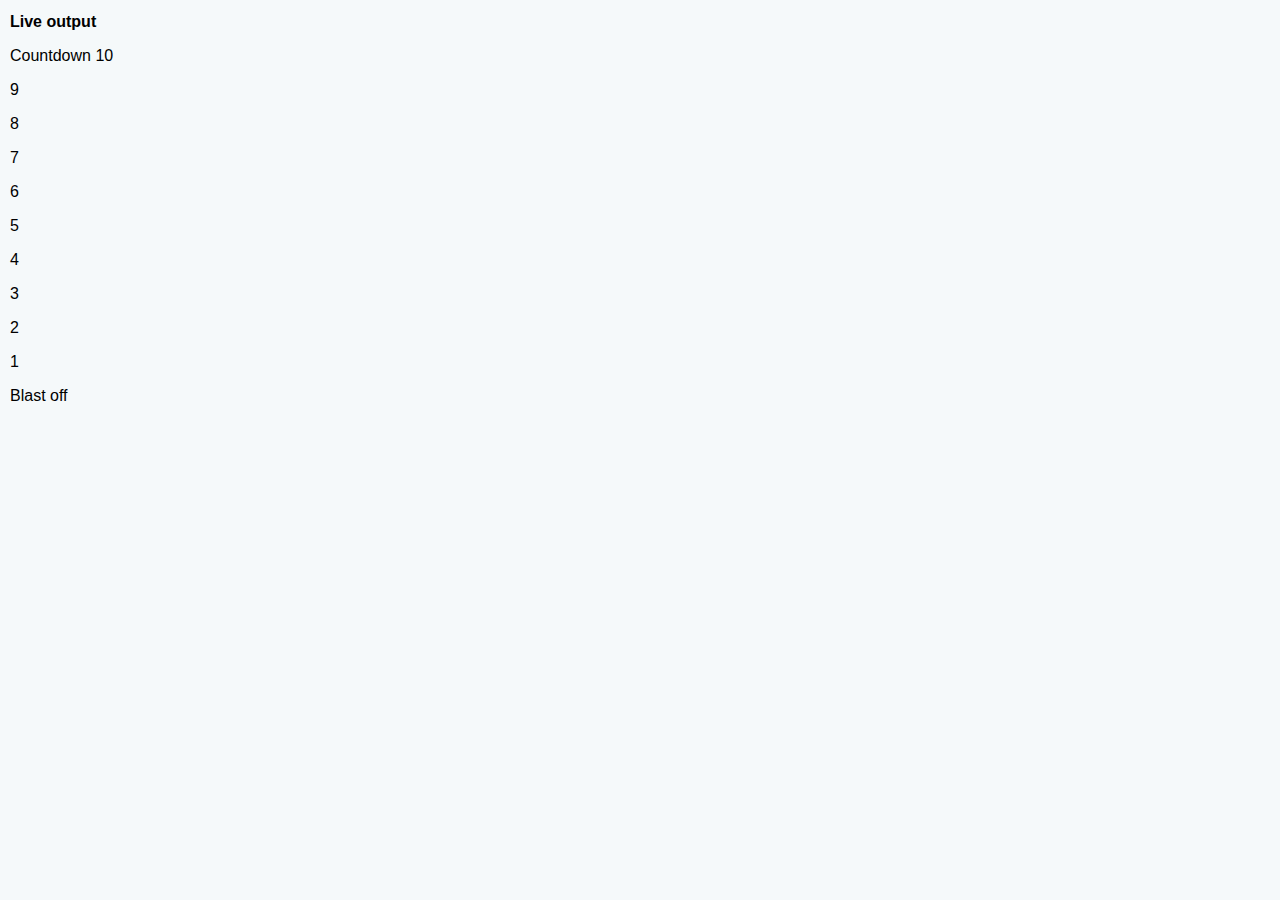
<file: 01_launch_Countdown/index.html>
<!DOCTYPE html>
<html lang="es">
<head>
    <meta charset="UTF-8">
    <meta name="viewport" content="width=device-width, initial-scale=1.0">
    <link rel="stylesheet" href="style.css">
    <title>Launch Countdown</title>
</head>
<body>
    <h2>Live output</h2>
    <div class="output"></div>
    <script>
        const output = document.querySelector (".output");
        let i = 10;
        while (i >= 0) {
            const para = document.createElement ("p");
            output.appendChild (para);
            if (i > 0){
                if (i < 10){
                    para.textContent = i;
                } else {
                    para.textContent = "Countdown 10";
                }
            } else {
                para.textContent = "Blast off";
            }
        i--;
        } 
    </script>
</body>
</html>
</file>
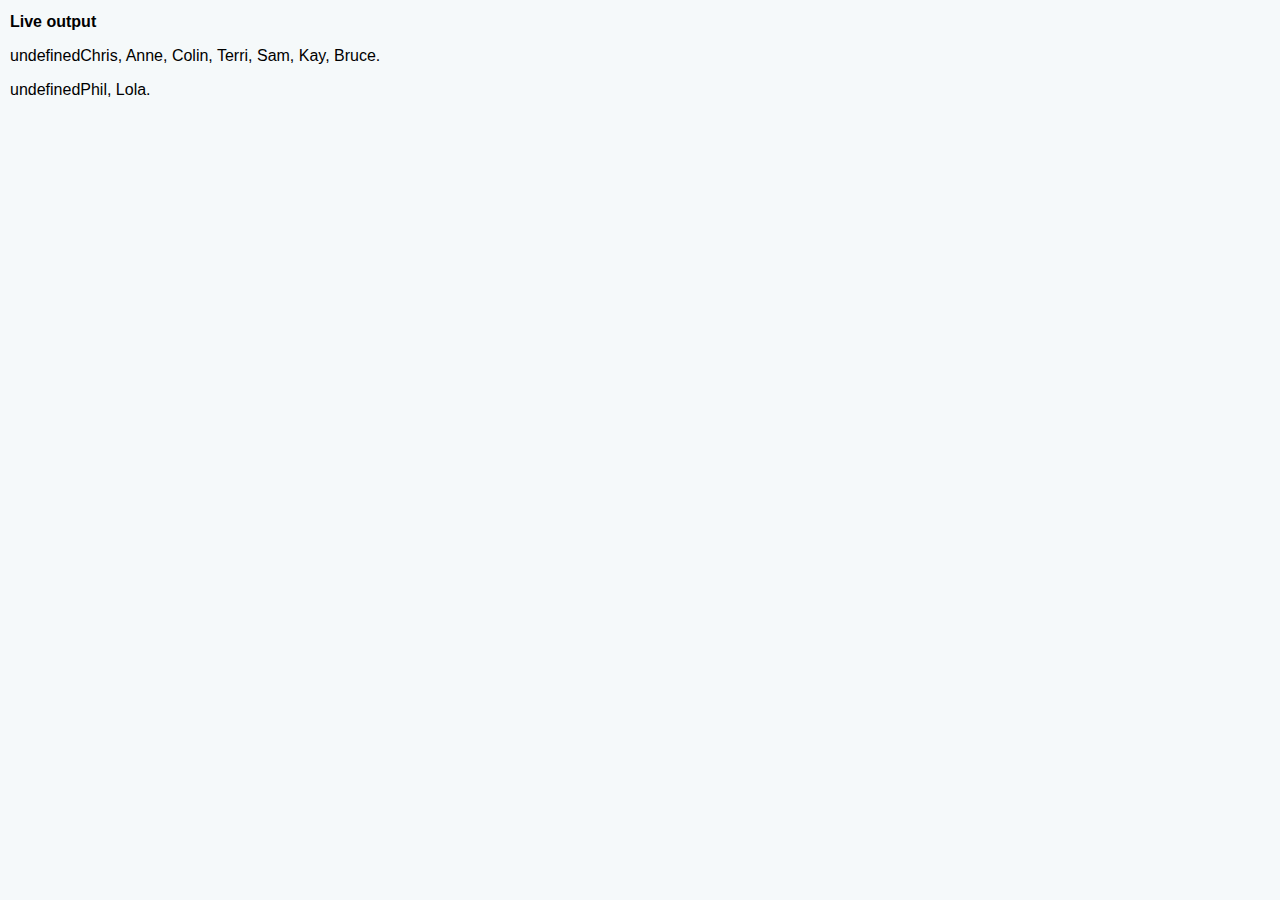
<file: 02_guest_list/index.html>
<!DOCTYPE html>
<html lang="es">
<head>
    <meta charset="UTF-8">
    <meta name="viewport" content="width=device-width, initial-scale=1.0">
    <link rel="stylesheet" href="style.css">
    <title>Filling in a guest list</title>
</head>
<body>
    <h2>Live output</h2>
    <p class="admited">Admit:</p>
    <p class="refused">Refuse:</p>
    <script>
        const people = ["Chris", "Anne", "Colin", "Terri", "Phil", "Lola", "Sam", "Kay", "Bruce"];
        const admited = document.querySelector (".admited");
        const refused = document.querySelector (".refused");
        let text1, text2;
        for (let i = 0; i < people.length; i++) {
            if (people[i] === "Phil" || people[i] === "Lola"){
                text1 += `${people[i]}, `;    
            } else {
                text2 += `${people[i]}, `;
            }
        }
        refused.textContent = text1.slice (0, text1.length - 2) + ".";
        admited.textContent = text2.slice (0, text2.length - 2) + ".";
    </script>
</body>
</html>
</file>
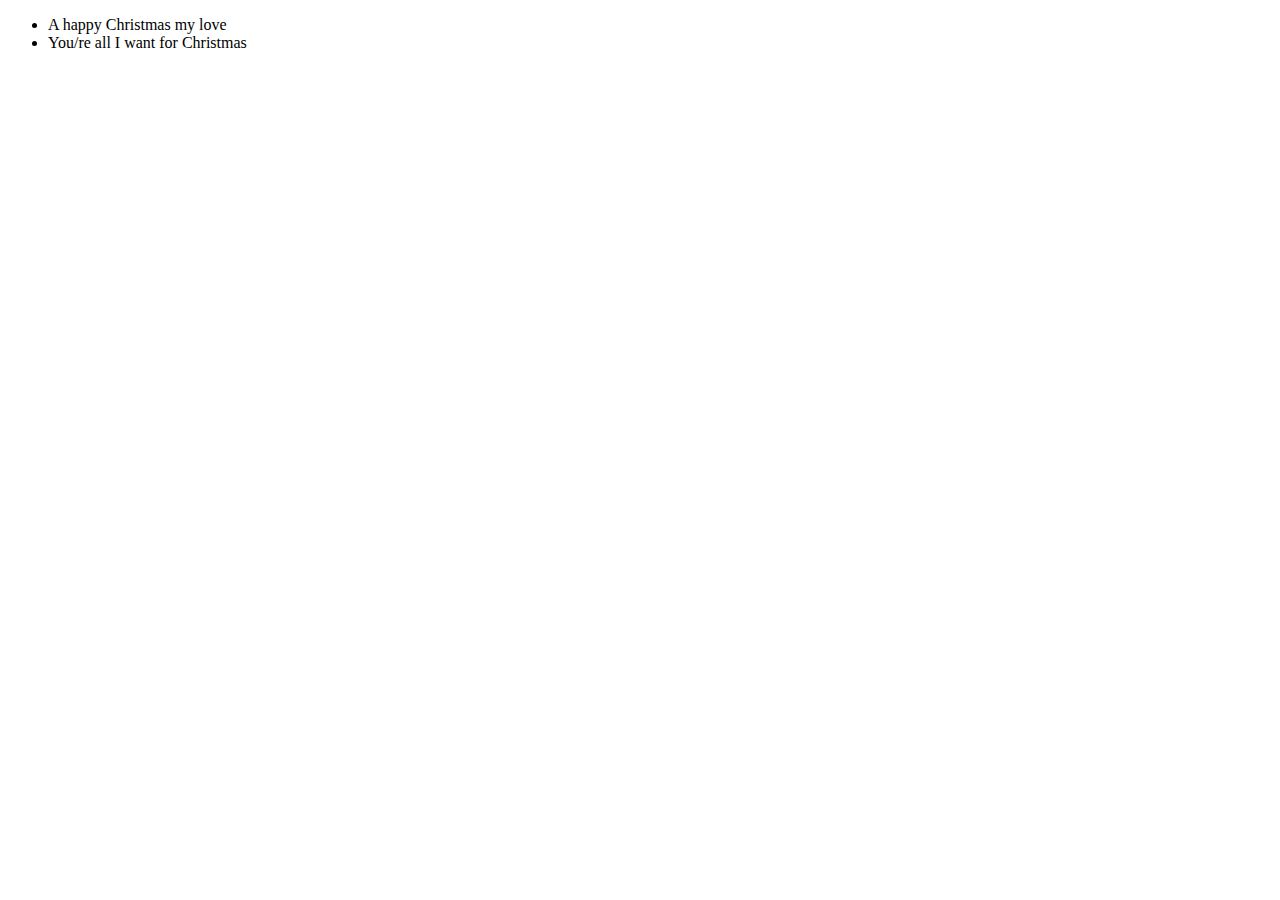
<file: 03_Filtering_Message/Index.html>
<!DOCTYPE html>
<html lang="es">
<head>
    <meta charset="UTF-8">
    <meta name="viewport" content="width=device-width, initial-scale=1.0">
    <title>Filtering message</title>
</head>
<body>
    <p class="output">
        <ul></ul>
    </p>
    <script>
        const list = document.querySelector (".output ~ ul");
        const greetings = ["Happy Birthday!", "A happy Christmas my love", "You/re all I want for Christmas", "Get well soon"];
        list.innerHTML = "";
        for (const greeting of greetings) {
            if (greeting.includes("Christmas")){
                const listItem = document.createElement ("li");
                const textList = document.createTextNode (greeting);
                listItem.appendChild (textList);   
                list.appendChild (listItem);
            }
        } 
    </script>   
</body>
</html>
</file>
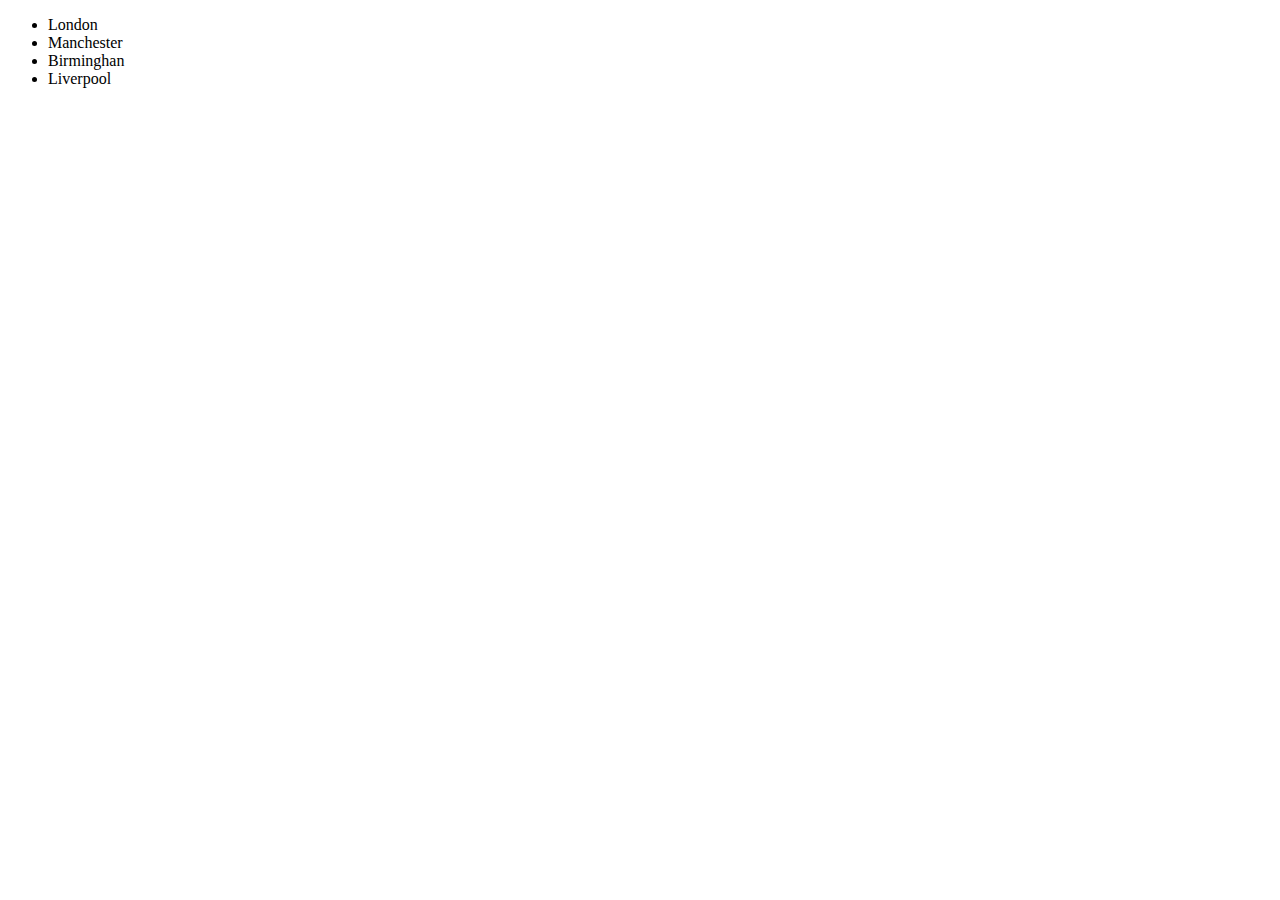
<file: 04_Fixing_Capitalization/index.html>
<!DOCTYPE html>
<html lang="es">
<head>
    <meta charset="UTF-8">
    <meta name="viewport" content="width=device-width, initial-scale=1.0">
    <title>Fixing Capitalization</title>
</head>
<body>
    <p class="output">
        <ul></ul>
    </p>
    <script>
        const list = document.querySelector (".output ~ ul");
        const cities = ["lonDon", "ManCHESTer", "BiRmiNGHAN", "liVERpoOL"];
        for (const city of cities) {
            const lowerCity = city.toLowerCase();
            const firstLetter = lowerCity[0].toUpperCase();
            const result = firstLetter + lowerCity.slice(1);
            const listItem = document.createElement ("li");
            const textList = document.createTextNode (result);
            listItem.appendChild (textList);
            list.appendChild (listItem);
        }
    </script>
</body>
</html>
</file>
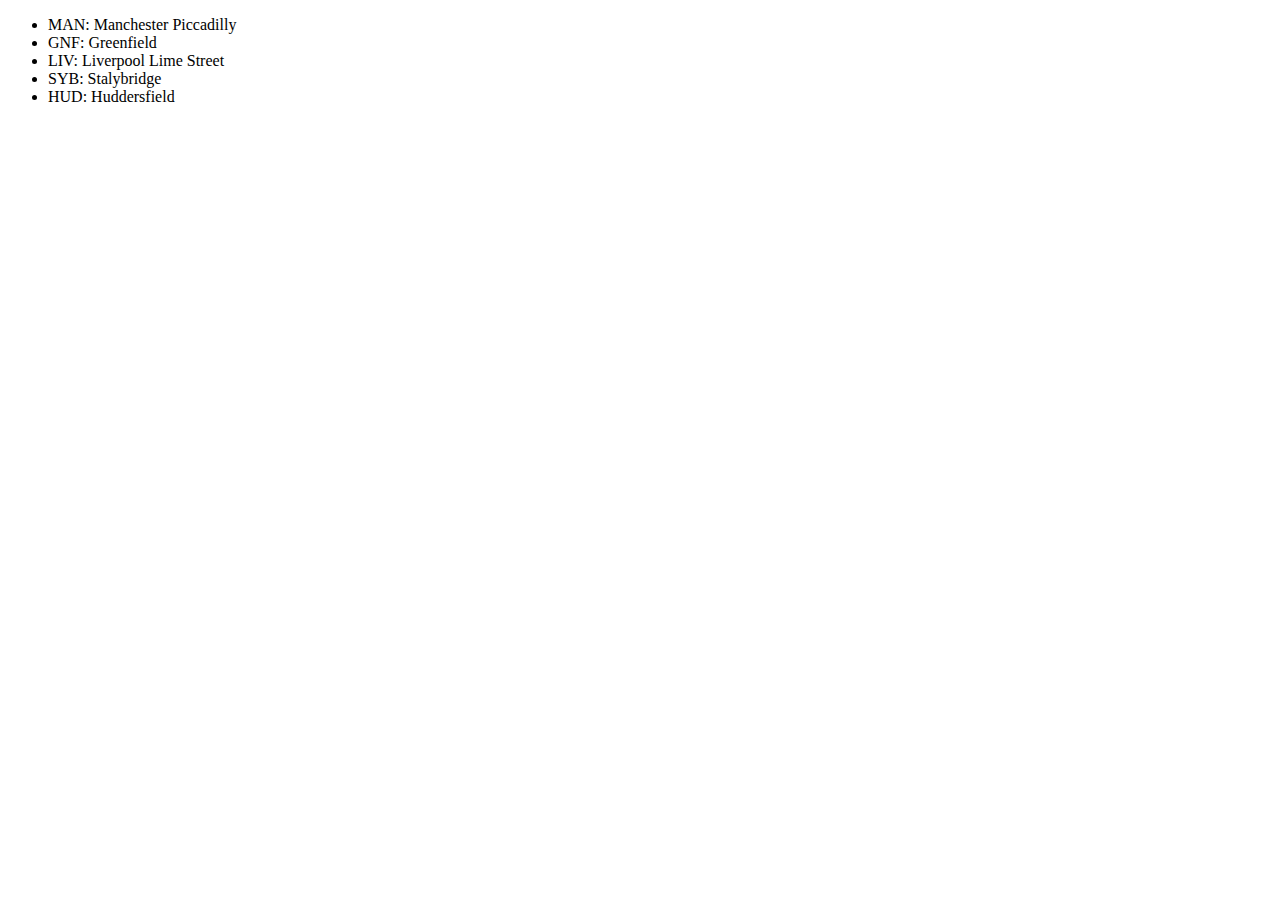
<file: 05_Make_New_String/index.html>
<!DOCTYPE html>
<html lang="es">
<head>
    <meta charset="UTF-8">
    <meta name="viewport" content="width=device-width, initial-scale=1.0">
    <title>Making new string from old part</title>
</head>
<body>
    <p class="output">
        <ul></ul>
    </p>
    <script>{}
        const list = document.querySelector (".output ~ ul");
        const stations = ["MAN675847583748sjt567654;Manchester Piccadilly",
                    "GNF576746573fhdg4737dh4;Greenfield",
                    "LIV5hg65hd737456236dch46dg4;Liverpool Lime Street",
                    "SYB4f65hf75f736463;Stalybridge",
                    "HUD5767ghtyfyr4536dh45dg45dg3;Huddersfield"];
        for (const station of stations) {
            const codStation = station.slice (0,3);
            const firstOcurrence = station.indexOf (";");
            const nameStation = station.slice (firstOcurrence + 1);
            const result = codStation + ": " + nameStation;
            const listItem = document.createElement ("li");
            const textItem = document.createTextNode (result);
            listItem.appendChild (textItem);
            list.appendChild (listItem);
        }
    </script>
</body>
</html>
</file>
<file: 01_launch_Countdown/style.css>
html {
    font-family: sans-serif;
}

h2 {
    font-size: 16px;
}

.a11y-label {
    margin: 0;
    text-align: right;
    font-size: 0.7 rem;
    width: 98%;
}

body {
    margin: 10px;
    background: #f5f9fa;
}
</file>
<file: 02_guest_list/style.css>
html {
    font-family: sans-serif;
}

h2 {
    font-size: 16px;
}
body{
    margin: 10px;
    background: #f5f9fa;
}
</file>
